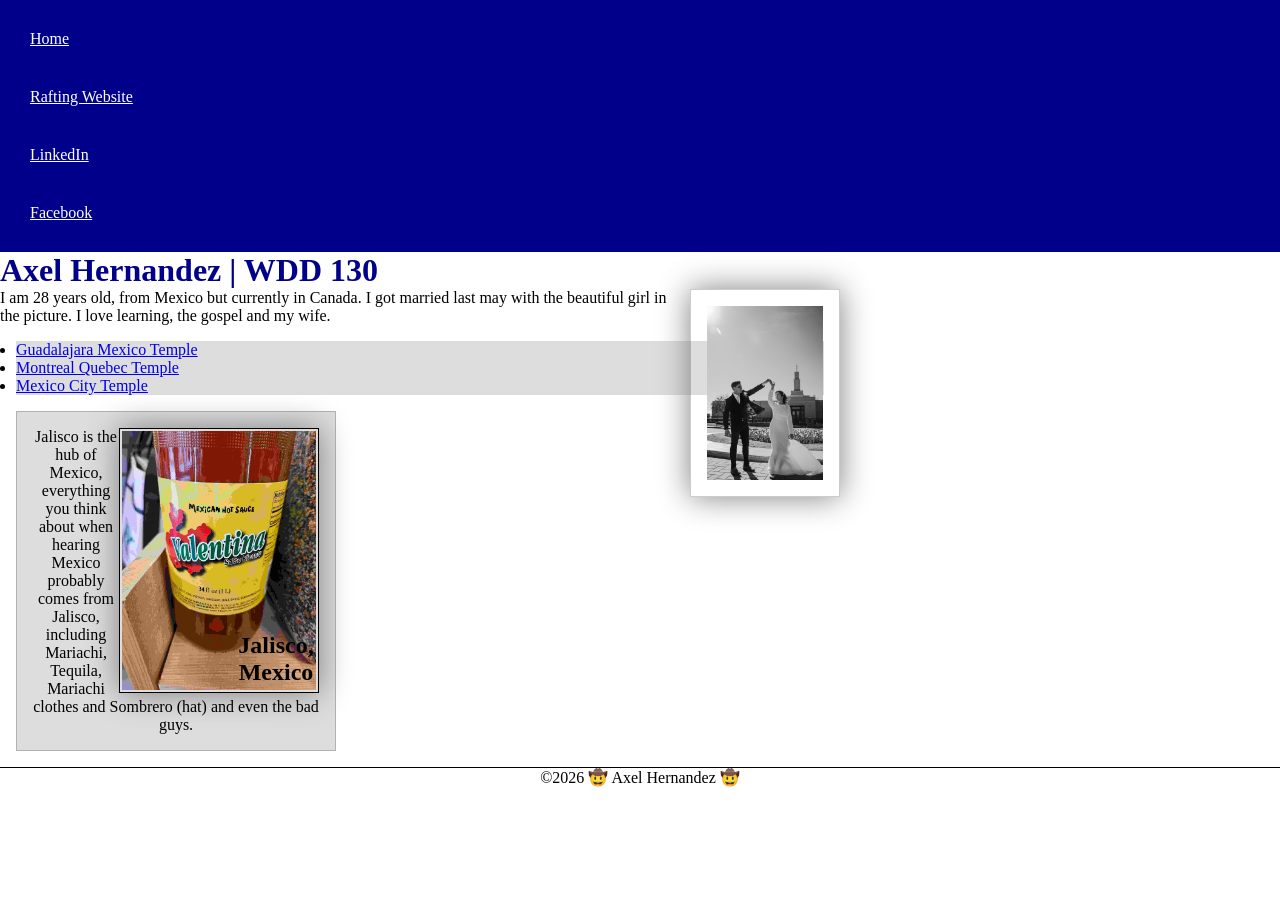
<file: index.html>
<!-- 12 November 2026 -->
<!DOCTYPE html>
<html lang="en">

<head>
    <meta charset="UTF-8">
    <meta name="viewport" content="width=device-width, initial-scale=1.0">
    <meta name="description" content="This is Axel Hernandez page for WDD130 course. This page is intented to learn web development">
    <meta name="author" content="Axel Hernandez">
    <title>Axel Hernandez | WDD 130</title>
    <link rel="stylesheet" href="styles/styles.css">
</head>
<body>
    <header>
        <nav>
            <a href="#">Home</a>
            <a href="wwr/">Rafting Website</a>
            <a href="https://www.linkedin.com/in/axel-hernandez-2443941b7/">LinkedIn</a>
            <a href="https://www.facebook.com/axeladan">Facebook</a>
        </nav>
    </header>
    <main>
        <h1>Axel Hernandez | WDD 130</h1>
        <img src="images/profile.jpg" alt="Axel Hernandez and his wife" width="200">
        <p>I am 28 years old, from Mexico but currently in Canada. I got married last may with the beautiful girl in the picture. I love learning, the gospel and my wife. </p>
        <ul class="box">
            <li><a href="https://content.churchofjesuschrist.org/templesldsorg/bc/Temples/photo-galleries/guadalajara-mexico/1280x800/guadalajara-mexico-temple-1368114-wallpaper.jpg"
                target="_blank">Guadalajara Mexico Temple</a></li>
            <li><a href="https://content.churchofjesuschrist.org/templesldsorg/bc/Temples/photo-galleries/montreal-quebec/1280x800/montreal-quebec-temple-lighted-1169263-wallpaper.jpg"
                target="_blank">Montreal Quebec Temple</a></li>
            <li><a href="https://content.churchofjesuschrist.org/templesldsorg/bc/Temples/photo-galleries/mexico-city-mexico/1280x800/mexico-city-temple-lds-728708-wallpaper.jpg"
                target="_blank">Mexico City Temple</a></li>
        </ul>
    </main>
    <aside class="box"><h2>Jalisco, Mexico</h2>
    <img src="images/valentina.jpeg" alt="Valentina Sauce">
    <p>Jalisco is the hub of Mexico, everything you think about when hearing Mexico probably comes from Jalisco, including Mariachi, Tequila, Mariachi clothes and Sombrero (hat) and even the bad guys. </p>
    </aside>
    <footer>
        <p>©2026 🤠 Axel Hernandez 🤠 </p>
    </footer>
</body>

</html>
</file>
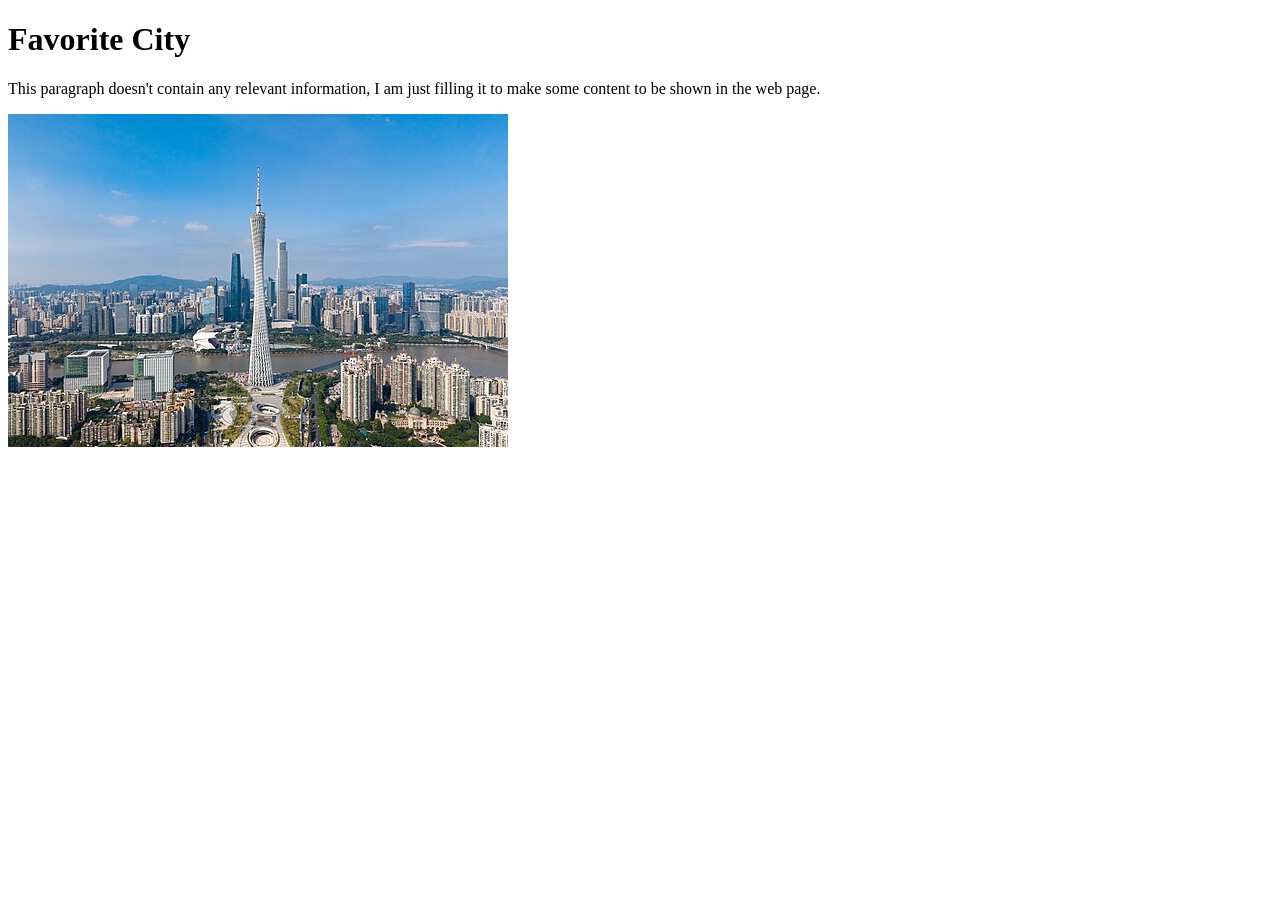
<file: week01/favorite-city.html>
<!DOCTYPE html>
<html lang="en">
<head>
    <meta charset="UTF-8">
    <meta name="viewport" content="width=, initial-scale=1.0">
    <title>Document</title>
</head>
<body>
    <h1>Favorite City</h1>
<p>This paragraph doesn't contain any relevant information, I am just filling it to make some content to be shown
    in the web page. 
</p>
<img src="images/favorite-city.jpg" alt="Canton tower in Guangzhou">
</body>
</html>
</file>
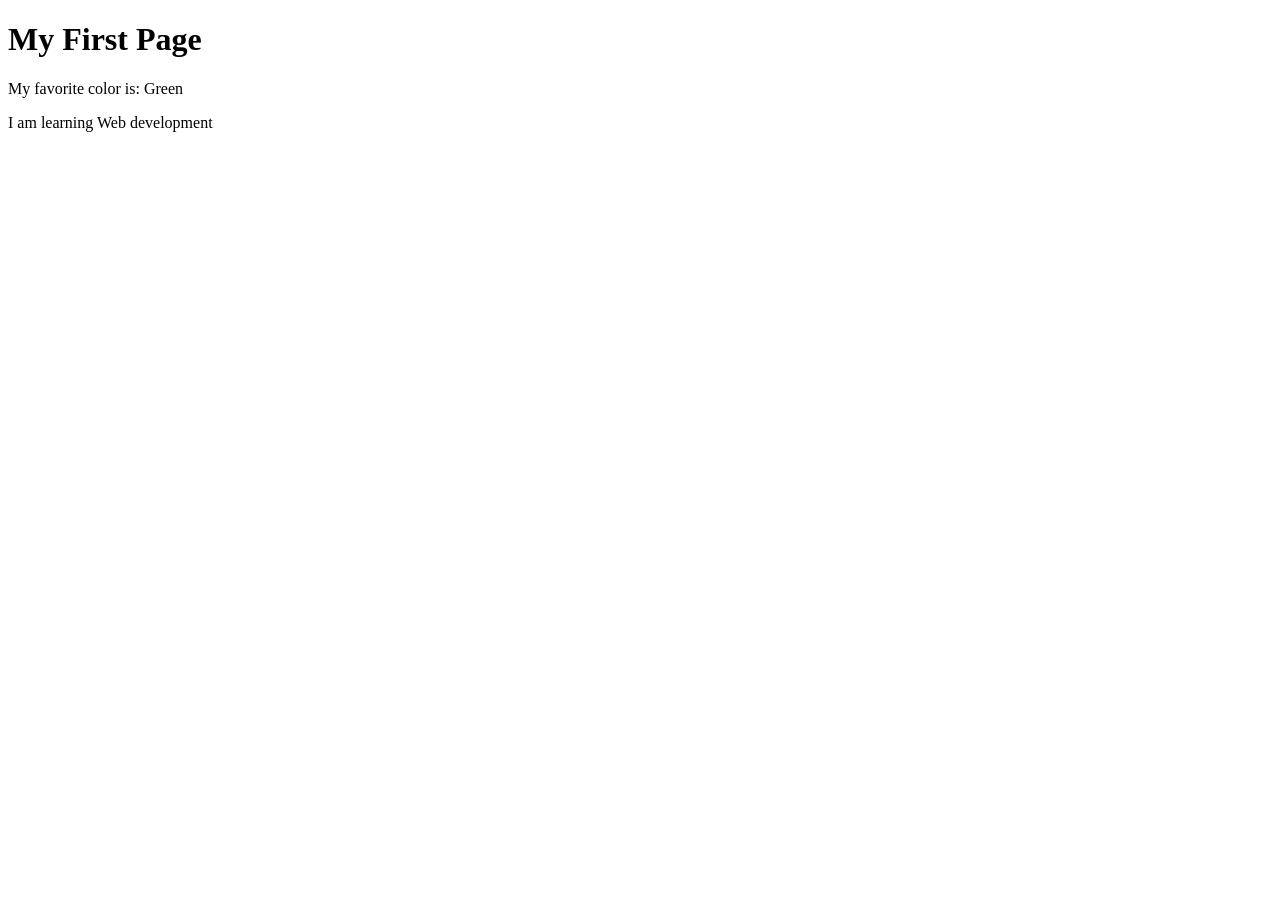
<file: week01/first-page.html>
<!DOCTYPE html>
<html lang="en">

<head>
    <meta charset="UTF-8">
    <meta name="viewport" content="width=device-width, initial-scale=1.0">
    <title>My First Page</title>
</head>

<body>
    <h1>My First Page</h1>
    <p>My favorite color is: Green </p>
    <p>I am learning Web development</p>
</body>

</html>
</file>
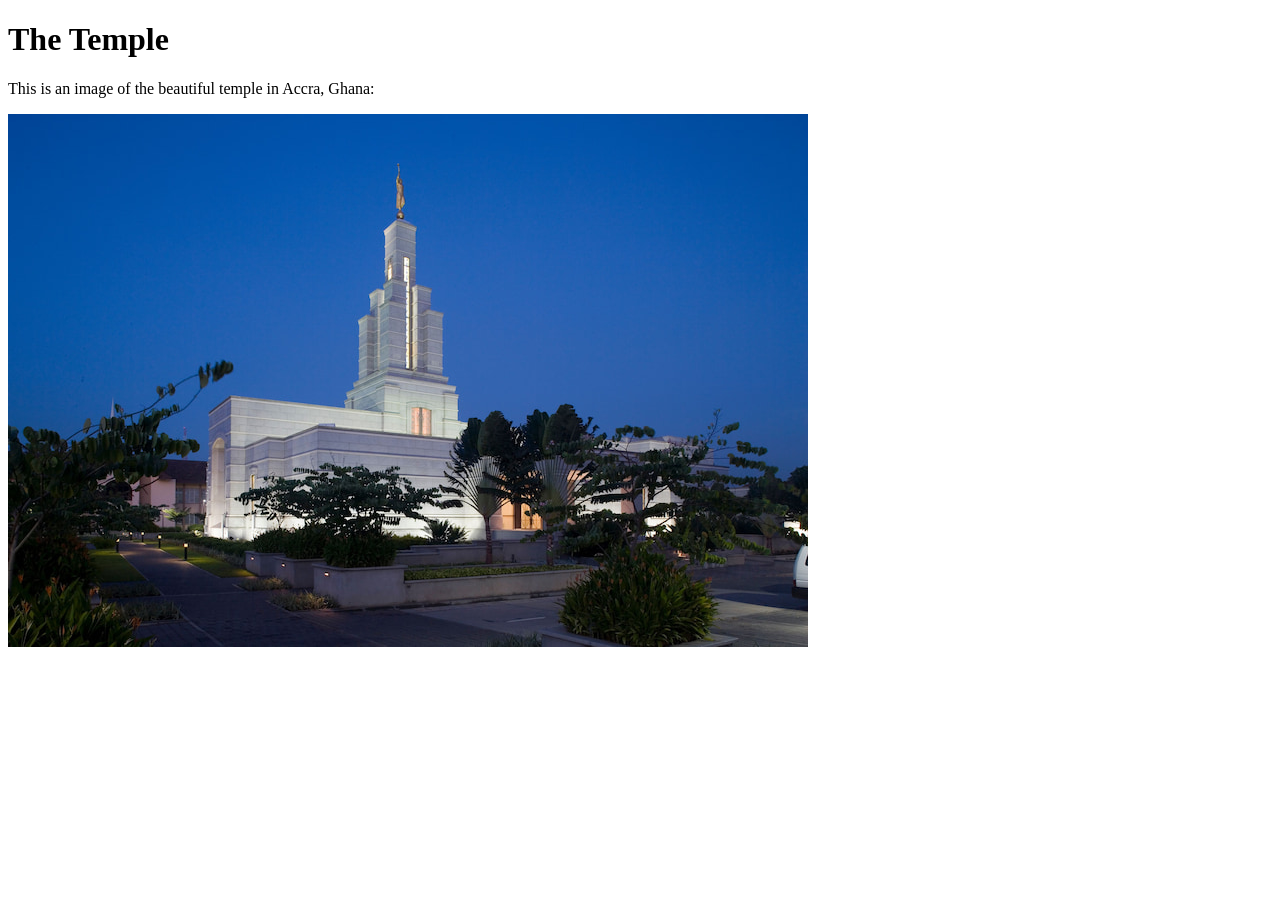
<file: week01/images-solution.html>
<!DOCTYPE html>
<html lang="en">

<head>
    <meta charset="UTF-8">
    <meta name="viewport" content="width=device-width, initial-scale=1.0">
    <title>Temple Image</title>
</head>

<body>
    <h1>The Temple</h1>
    <p>This is an image of the beautiful temple in Accra, Ghana:</p>
    <img src="images/temple-small.jpg" alt="The Accra Ghana Temple">

</body>

</html>
</file>
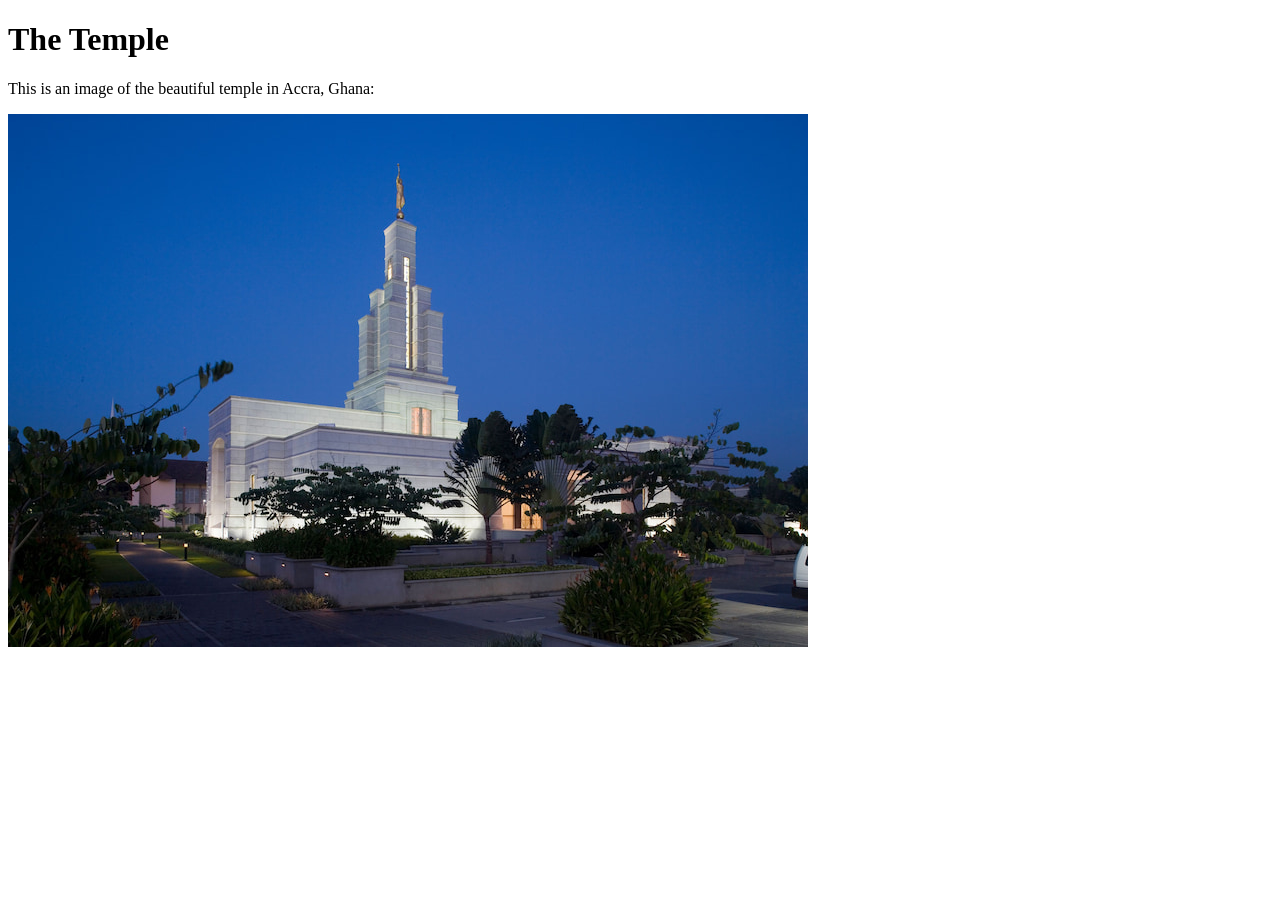
<file: week01/images.html>
<!DOCTYPE html>
<html lang="en">

<head>
    <meta charset="UTF-8">
    <meta name="viewport" content="width=device-width, initial-scale=1.0">
    <title>Temple Image</title>
</head>

<body>
    <h1>The Temple</h1>
    <p>This is an image of the beautiful temple in Accra, Ghana:</p>
    <img src="images/temple-small.jpg" alt="The Accra Ghana Temple" width="800" height="533">

</body>

</html>
</file>
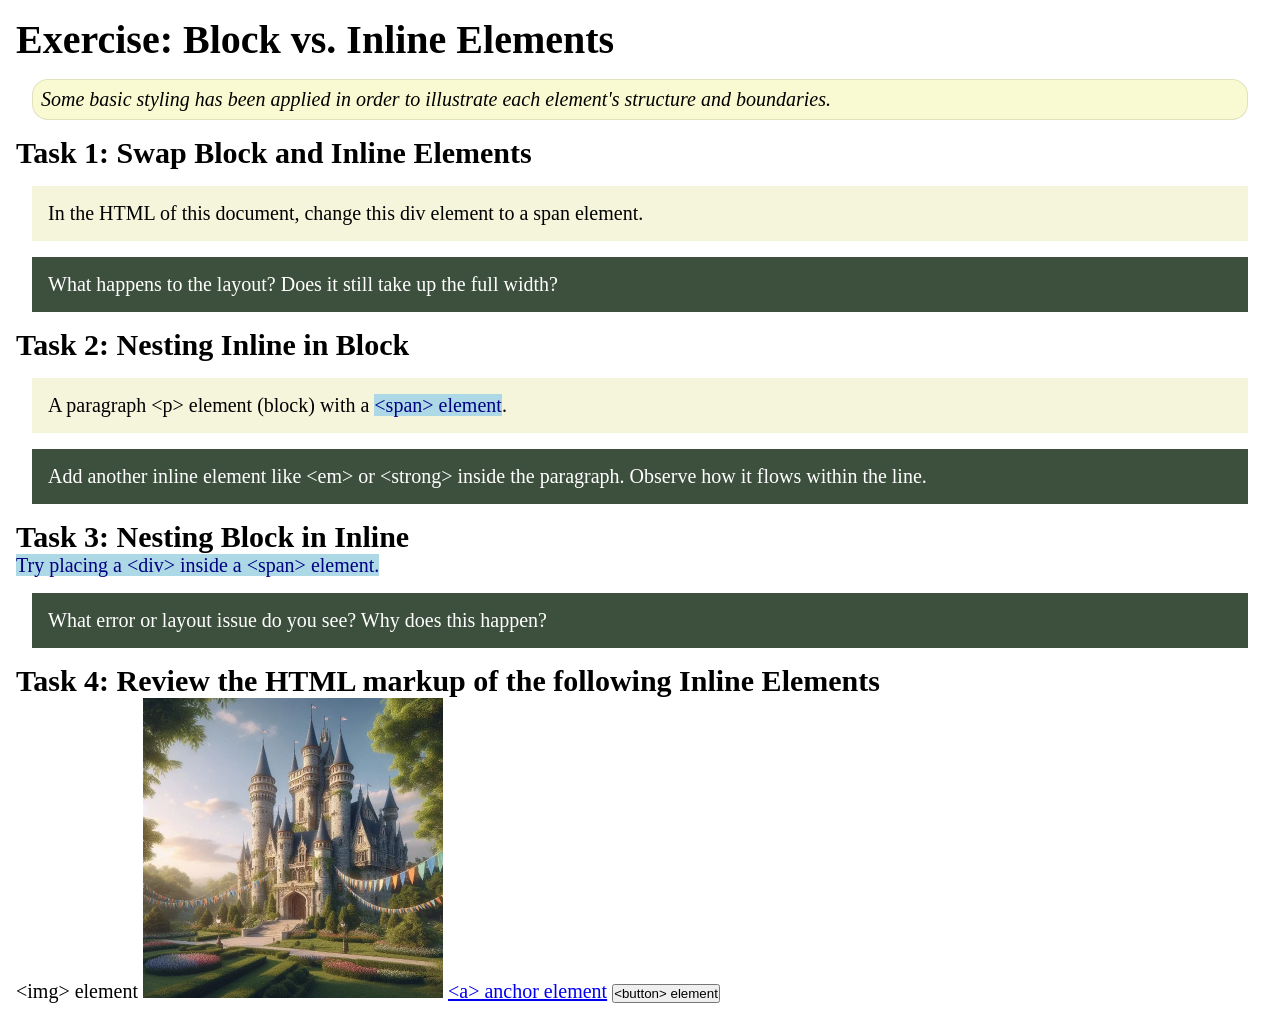
<file: week02/block-vs-inline.html>
<!DOCTYPE html>
<html lang="en">

<head>
    <meta charset="UTF-8">
    <meta name="viewport" content="width=device-width, initial-scale=1.0">
    <title>Exercise: Block vs. Inline Elements</title>
    <link rel="stylesheet" href="styles/block-vs-inline.css">
</head>

<body>
    <main>
        <h1>Exercise: Block vs. Inline Elements</h1>
        <p class="note">Some basic styling has been applied in order to illustrate each element's structure and boundaries.</p>

        <h2>Task 1: Swap Block and Inline Elements</h2>
        <div>In the HTML of this document, change this div element to a span element.</div>

        <p class="question">What happens to the layout? Does it still take up the full width?</p>

        <h2>Task 2: Nesting Inline in Block</h2>
        <p>A paragraph &lt;p&gt; element (block) with a <span>&lt;span&gt; element</span>.</p>
        <p class="question">Add another inline element like &lt;em&gt; or &lt;strong&gt; inside the paragraph. Observe how it flows within the line.</p>

        <h2>Task 3: Nesting Block in Inline</h2>
        <span>Try placing a &lt;div&gt; inside a &lt;span&gt; element.</span>
        <p class="question">What error or layout issue do you see? Why does this happen?</p>

        <h2>Task 4: Review the HTML markup of the following Inline Elements</h2>
        &lt;img&gt; element
        <img src="images/castle.webp" alt="placeholder image (images are inline)" width="300" height="300">
        <a href="https://churchofjesuschrist.org">&lt;a&gt; anchor element</a>
        <button type="button">&lt;button&gt; element</button>
    </main>
</body>

</html>
</file>
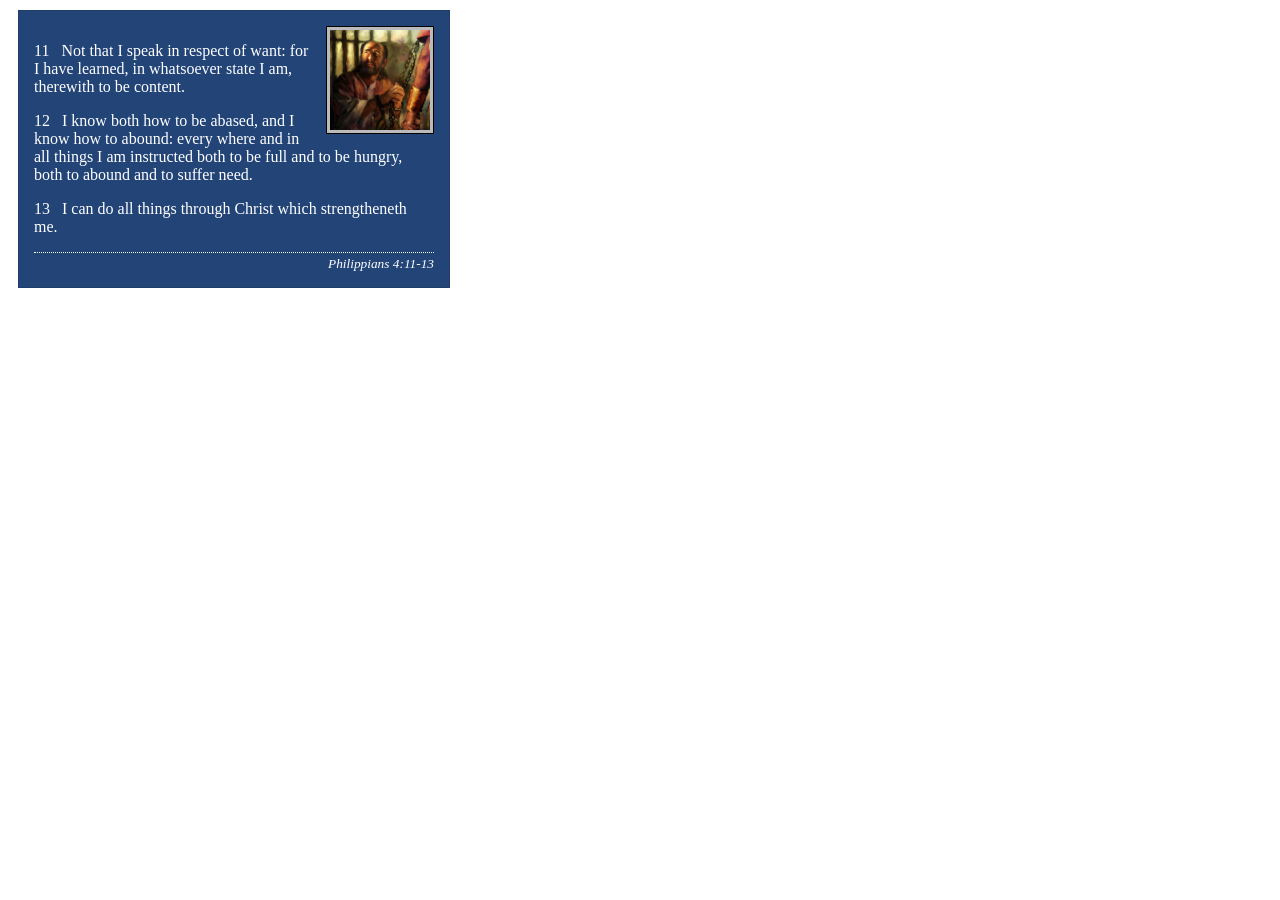
<file: week02/box-model-solution.html>
<!DOCTYPE html>
<html lang="en">

<head>
    <meta charset="UTF-8">
    <meta name="viewport" content="width=device-width, initial-scale=1.0">
    <title>Box Model Activity</title>
    <link rel="stylesheet" href="styles/box-model-solution.css">
</head>

<body>
    <main>
        <div class="callout">
            <img src="images/apostle-paul-imprisoned.webp" alt="Paul the Apostle - Imprisoned in Rome" width="200" height="200">
            <blockquote>
                <p>11 &nbsp; Not that I speak in respect of want: for I have learned, in whatsoever state I am, therewith to be content.</p>
                <p>12 &nbsp; I know both how to be abased, and I know how to abound: every where and in all things I am instructed both to be full and to be hungry, both to abound and to suffer need.</p>
                <p>13 &nbsp; I can do all things through Christ which strengtheneth me.</p>
            </blockquote>
            <cite>Philippians 4:11-13</cite>
        </div>
    </main>
</body>

</html>
</file>
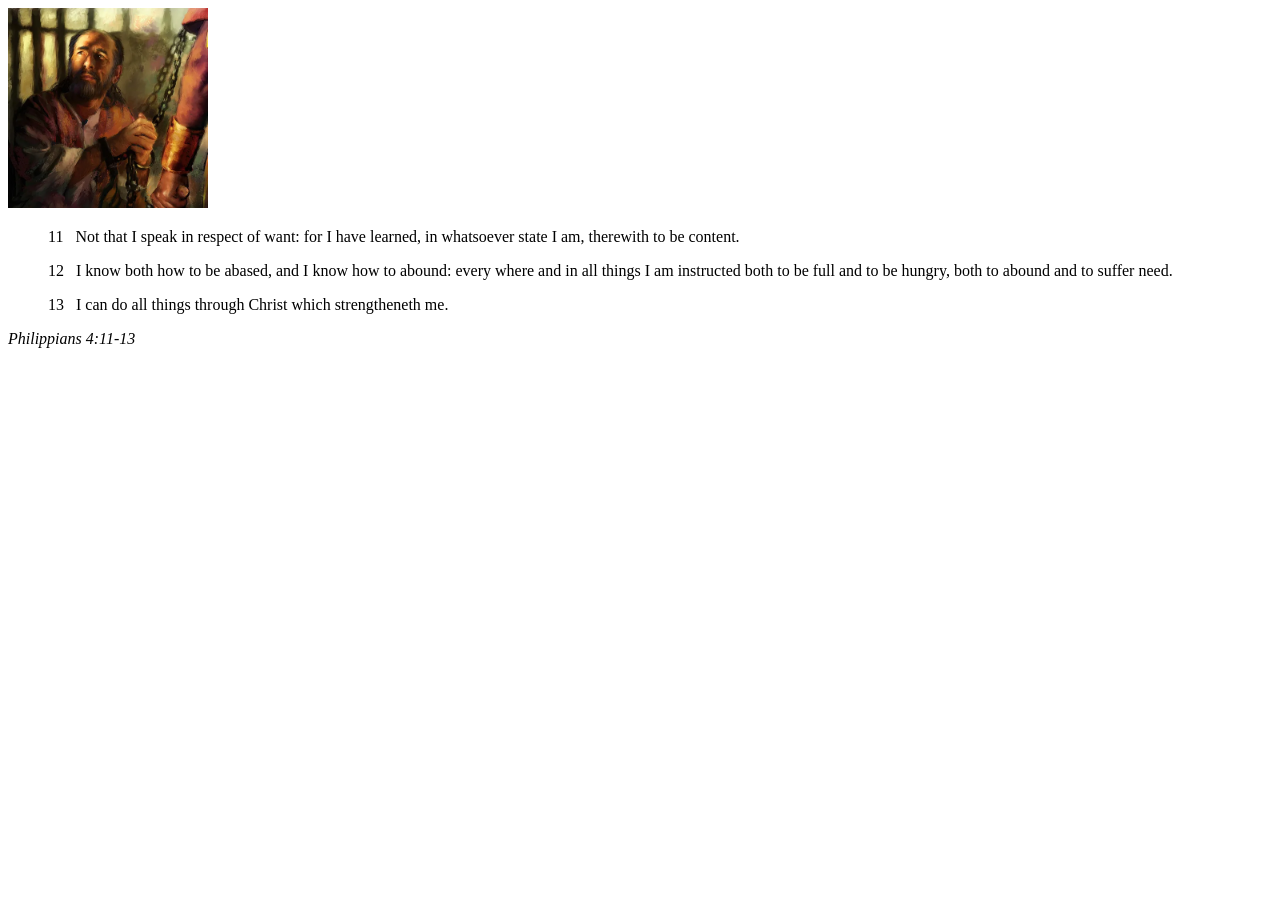
<file: week02/box-model.html>
<!DOCTYPE html>
<html lang="en">

<head>
    <meta charset="UTF-8">
    <meta name="viewport" content="width=device-width, initial-scale=1.0">
    <title>Box Model Activity</title>
</head>

<body>
    <main>
        <div class="callout">
            <img src="images/apostle-paul-imprisoned.webp" alt="Paul the Apostle - Imprisoned in Rome" width="200" height="200">
            <blockquote>
                <p>11 &nbsp; Not that I speak in respect of want: for I have learned, in whatsoever state I am, therewith to be content.</p>
                <p>12 &nbsp; I know both how to be abased, and I know how to abound: every where and in all things I am instructed both to be full and to be hungry, both to abound and to suffer need.</p>
                <p>13 &nbsp; I can do all things through Christ which strengtheneth me.</p>
            </blockquote>
            <cite>Philippians 4:11-13</cite>
        </div>
    </main>
</body>

</html>
</file>
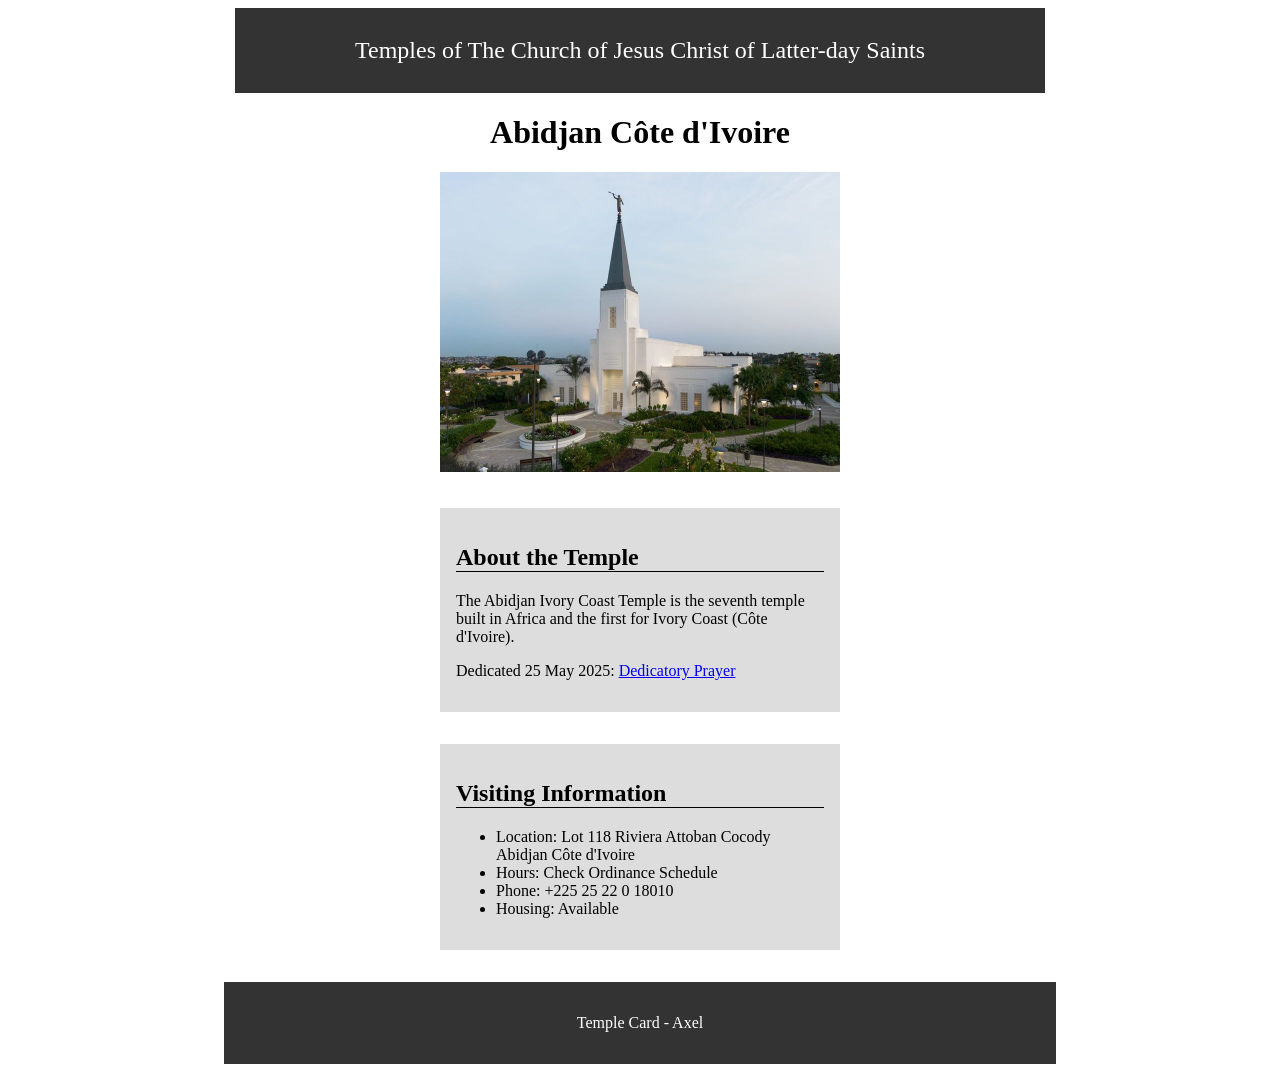
<file: week02/temple.html>
<!DOCTYPE html>
<html lang="en">

<head>
    <meta charset="UTF-8">
    <meta name="viewport" content="width=device-width, initial-scale=1.0">
    <title>Temple Card - Abidjan Côte d'Ivoire</title>
    <link rel="stylesheet" href="styles/temple.css">
</head>

<body>
    <header>
        <p>Temples of The Church of Jesus Christ of Latter-day Saints</p>
    </header>
    <main>
        <h1>Abidjan Côte d'Ivoire</h1>
        <picture>
            <img src="images/abidjan-ivory-coast.jpeg" alt="Abidjan Côte d'Ivoire Temple">
        </picture>
        <section>
            <h2>About the Temple</h2>
            <p>The Abidjan Ivory Coast Temple is the seventh temple built in Africa and the first for Ivory Coast (Côte d'Ivoire).</p>
            <p>Dedicated 25 May 2025: <a href="https://www.churchofjesuschrist.org/temples/dedicatory-prayer/abidjan-ivory-coast-temple/2025-05-25?lang=eng" target="_blank" rel="noopener noreferrer">Dedicatory Prayer</a></p>
        </section>
        <section>
            <h2>Visiting Information</h2>
            <ul>
                <li>Location: Lot 118 Riviera Attoban Cocody Abidjan Côte d'Ivoire</li>
                <li>Hours: Check Ordinance Schedule</li>
                <li>Phone: +225 25 22 0 18010</li>
                <li>Housing: Available</li>
            </ul>
        </section>
    </main>
    <footer>
        <p>Temple Card  -  Axel</p>
    </footer>
</body>

</html>
</file>
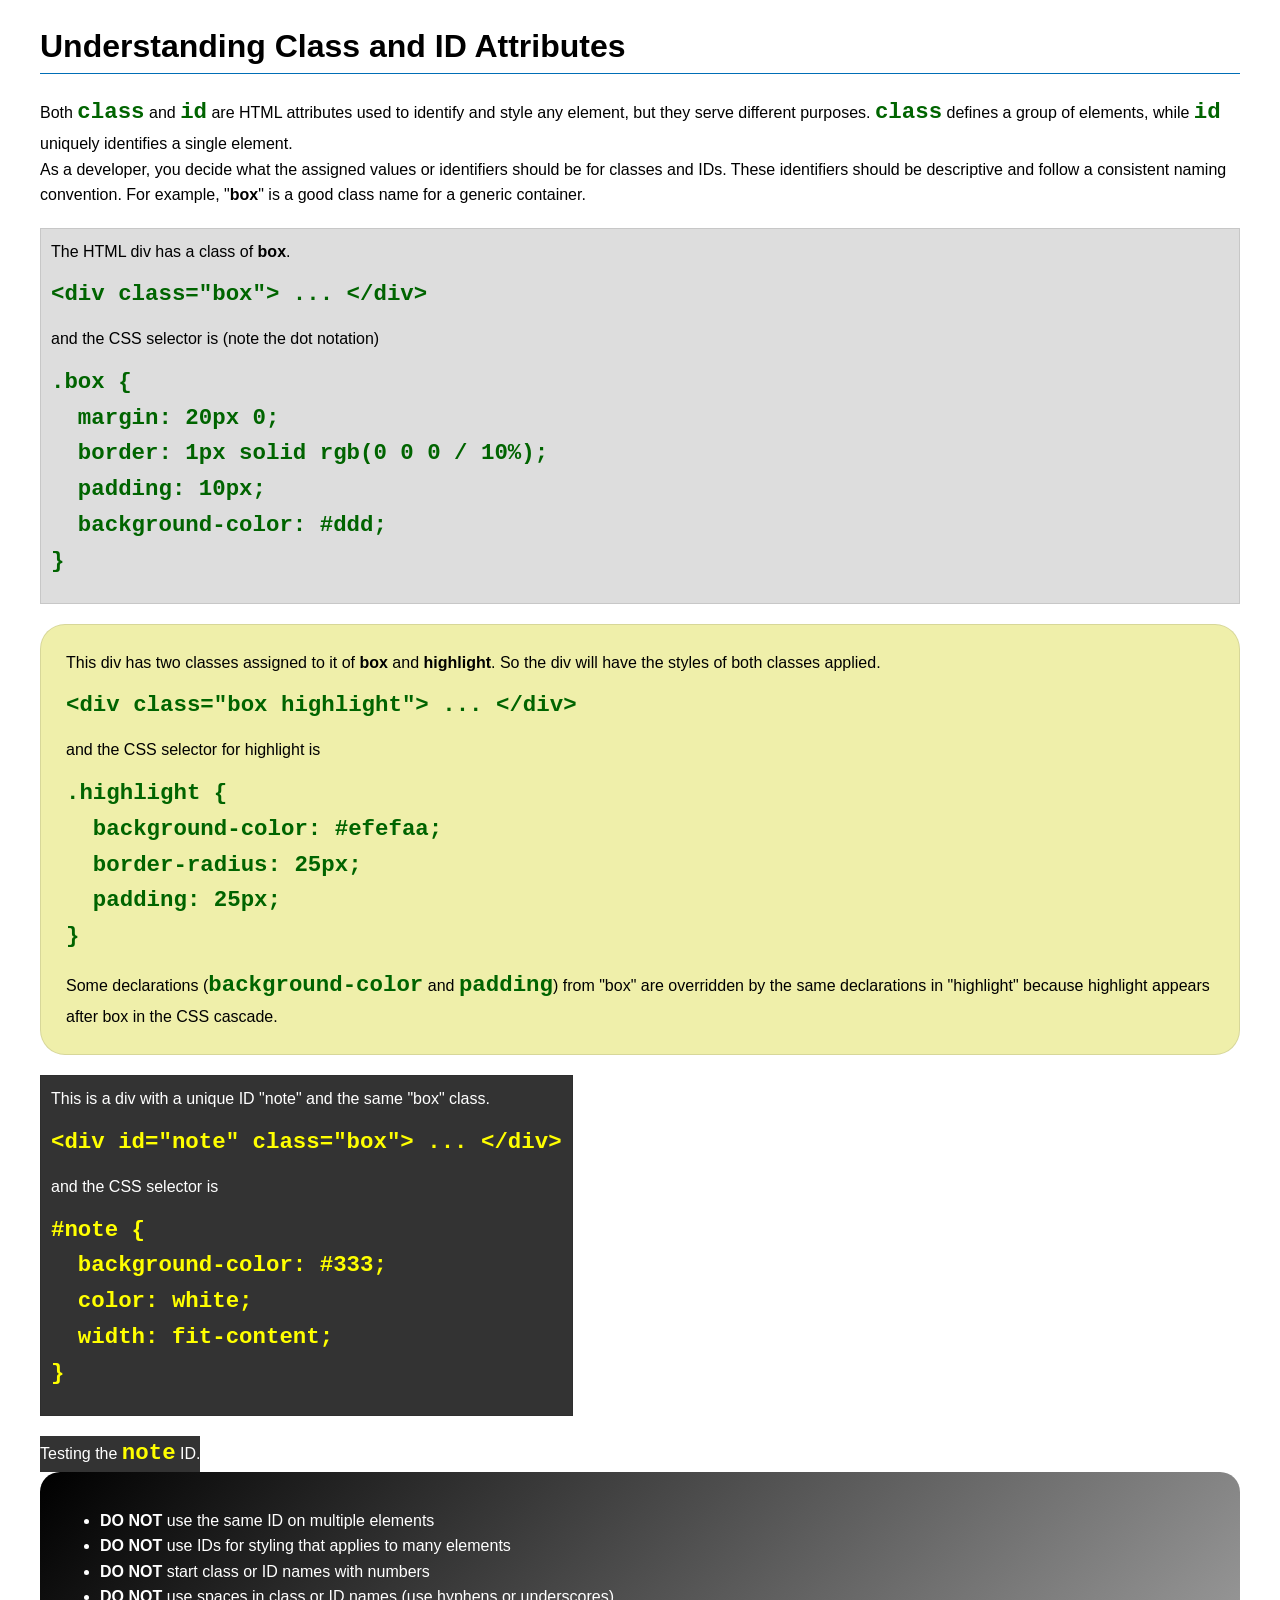
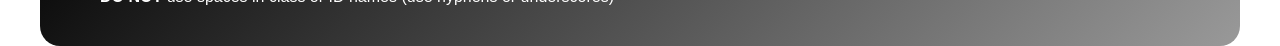
<file: week03/class-and-id.html>
<!DOCTYPE html>
<html lang="en">

<head>
    <meta charset="UTF-8">
    <meta name="viewport" content="width=device-width, initial-scale=1.0">
    <title>Class vs ID Attributes</title>
    <link rel="stylesheet" href="styles/class-and-id.css">
</head>

<body>
    <h1>Understanding Class and ID Attributes</h1>
    <p>Both <code>class</code> and <code>id</code> are HTML attributes used to identify and style any element, but they serve different purposes. <code>class</code> defines a group of elements, while <code>id</code> uniquely identifies a single element.</p>
    <p>As a developer, you decide what the assigned values or identifiers should be for classes and IDs. These identifiers should be descriptive and follow a consistent naming convention. For example, "<strong>box</strong>" is a good class name for a generic container.</p>
    <div class="box">
        <p>The HTML div has a class of <strong>box</strong>.</p>
        <pre><code class="html">&lt;div class="box"&gt; ... &lt;/div&gt;</code></pre>
        and the CSS selector is (note the dot notation)
        <pre><code class="css">.box {
  margin: 20px 0;
  border: 1px solid rgb(0 0 0 / 10%);
  padding: 10px;
  background-color: #ddd; 
}</code></pre>
    </div>

    <div class="box highlight">
        <p>This div has two classes assigned to it of <strong>box</strong> and <strong>highlight</strong>. So the div will have the styles of both classes applied.</p>
        <pre><code class="html">&lt;div class="box highlight"&gt; ... &lt;/div&gt;</code></pre>
        and the CSS selector for highlight is
        <pre><code class="css">.highlight {
  background-color: #efefaa;
  border-radius: 25px;
  padding: 25px;
}</code></pre>
        <p>Some declarations (<code>background-color</code> and <code>padding</code>) from "box" are overridden by the same declarations in "highlight" because highlight appears after box in the CSS cascade.</p>
    </div>

    <div id="note" class="box">
        <p>This is a div with a unique ID "note" and the same "box" class.</p>
        <pre><code class="html">&lt;div id="note" class="box"&gt; ... &lt;/div&gt;</code></pre>
        and the CSS selector is
        <pre><code class="css">#note {
  background-color: #333;
  color: white;
  width: fit-content;
}</code></pre>
    </div>

    <div id="note">
        <p>Testing the <code>note</code> ID.</p>
    </div>

    <section id="best-practice">
        <ul>
            <li><strong>DO NOT</strong> use the same ID on multiple elements</li>
            <li><strong>DO NOT</strong> use IDs for styling that applies to many elements</li>
            <li><strong>DO NOT</strong> start class or ID names with numbers</li>
            <li><strong>DO NOT</strong> use spaces in class or ID names (use hyphens or underscores)</li>
        </ul>
    </section>

</body>

</html>
</file>
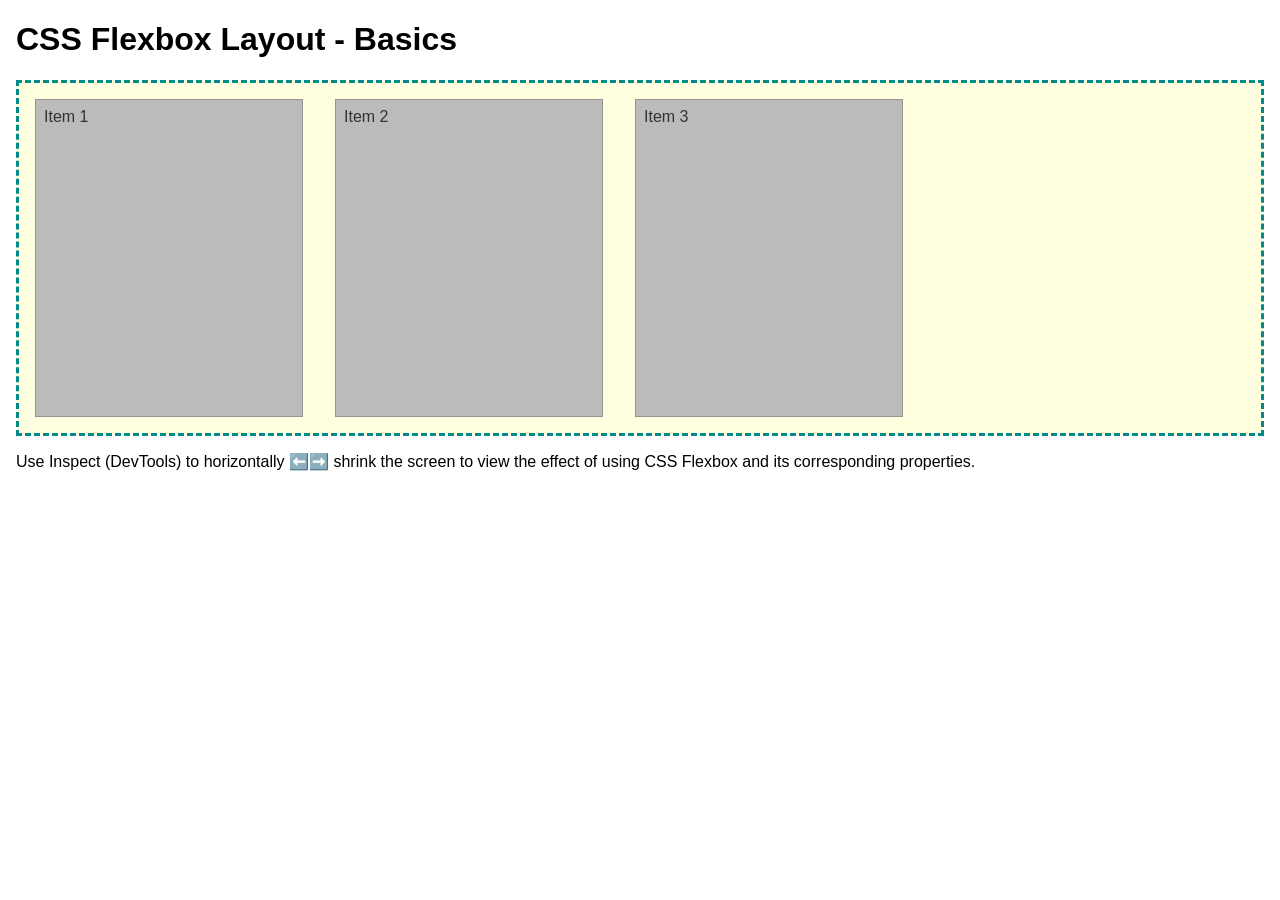
<file: week04/flexbox-layout.html>
<!DOCTYPE html>
<html lang="en">

<head>
    <meta charset="UTF-8">
    <meta name="viewport" content="width=device-width, initial-scale=1.0">
    <title>CSS Flexbox Layout - Basics</title>
    <link rel="stylesheet" href="styles/flexbox.css">
</head>

<body>
    <main>
        <h1>CSS Flexbox Layout - Basics</h1>
        <div class="flex-container">
            <div class="flex-item item1">Item 1</div>
            <div class="flex-item item2">Item 2</div>
            <div class="flex-item item3">Item 3</div>
        </div>
        <p>Use Inspect (DevTools) to horizontally ⬅️➡️ shrink the screen to view the effect of using CSS Flexbox and its corresponding properties.</p>
    </main>
</body>

</html>
</file>
<file: styles/styles.css>
*{
    margin: 0;
    padding: 0;
    box-sizing: border-box;
}
:root{
    
}
nav {
    background-color: rgb(0, 0, 139);
    padding: 10px;

}
nav a {
    color: white;
    display: block;
    padding: 20px;

}
h1 {
    color: rgb(0, 0, 139);
}
img {
    width: 150px; 
    height: auto;
    border: 1px solid black;
    padding: 2px;
    box-shadow: 0 0 30px gray;
    float: right;
    margin: 0 0 1rem 1 rem;
}
p {
    padding: 0px;
}
main{
    max-width: 840px;
}
aside{
    width: 20em;
    margin: 1rem;
    border: 1px solid rgb(0 0 0 / 0.2);
    padding: 1rem;
    background-color: #eee;
    color: #333;
    text-align: center;
    position: relative;
}
aside img{
    width: 200px;
    height: auto;
}
aside h2 {
    position: absolute;
    top: 220px;
    left: 200px;
}

main img{
    width: 150px;
    height: auto;
    border: 1px solid rgb(0 0 0 / 0.2);
    padding: 1rem;
    box-shadow: #000;
    float: right;
}

footer{
    margin-top: 15px; 
    border-top: 1px solid #000;
    text-align: center;
}

/*Class selectors*/
.box{
    margin: 1rem;
    border: 1px solid rgb(0, 0, 0/ 10%);
    background-color: #ddd;
    color: #000;
}
</file>
<file: week02/styles/block-vs-inline.css>
* {
    margin: 0;
    padding: 0;
}

body {
    font-size: 20px;
    margin: 1rem;
}

p,
div {
    background-color: beige;
    margin: 1rem;
    padding: 1rem;
}

span {
    color: navy;
    background-color: lightblue;
}

code {
    margin: 0;
    padding: 0;
    color: green;
    font-size: 1.2rem;
}

.note {
    font-style: italic;
    background-color: lightgoldenrodyellow;
    border-radius: 1rem;
    border: 1px solid rgb(0 0 0 / 10%);
    margin: 1rem;
    padding: .5rem;
}

.question {
    background-color: #3d503d;
    color: #fff;
}
</file>
<file: week02/styles/box-model-solution.css>
.callout {
    max-width: 400px;
    margin: 10px;
    border: 1px solid rgb(0 0 0 / 10%);
    padding: 15px;
    background-color: #247;
    color: #fff;
}

.callout img {
    float: right;
    margin: 0 0 10px 15px;
    border: 1px solid #000;
    padding: 3px;
    background-color: #bbb;
    width: 100px;
    height: auto;
}

blockquote {
    margin: 0;
}

cite {
    display: block;
    border-top: 1px dotted #fff;
    padding-top: 3px;
    text-align: right;
    font-size: smaller;
}
</file>
<file: week02/styles/temple.css>
/*just so I can update the code*/
{
    Box-sizing: border-box;
}

img {
    width: 100%;
    height: auto;
}
header,
main,
footer{
    max-width: 800px;
    margin: 0 auto;
} 

header{
background-color: #333333;
color: white;
padding: .20em;
text-align: center;
font-size: 1.5rem;
}
main{
width: 400px;
margin: 0 auto;
}

h1{
text-align: center;
}

section {
margin: 2em 0;
background-color: #DDDDDD;
padding: 1rem;

}
section h2 {
    text-align: left;
    border-bottom: solid #000 1px;
}

footer{
    background-color: #333333;
    color: white;
    padding: 1em;
    text-align: center;
}
</file>
<file: week03/styles/class-and-id.css>
body {
    font-family: Arial, sans-serif;
    line-height: 1.6;
    margin: 0;
    padding: 0 40px;
}

h1 {
    border-bottom: 1px solid rgb(0 110 182);
    padding-bottom: 0;
}

p {
    margin: 0;
}

code {
    color: darkgreen;
    font-weight: 700;
    font-size: 1.4rem;
}

/* Class examples - can be reused */
.box {
    margin: 20px 0;
    border: 1px solid rgb(0 0 0 / 10%);
    padding: 10px;
    background-color: #ddd;
    /* this is shorthand for #dddddd */
}

.highlight {
    background-color: #efefaa;
    border-radius: 25px;
    padding: 25px;
}

/* ID examples - should be unique */

#note {
    background-color: #333;
    color: white;
    width: fit-content;
}

#note code {
    color: yellow;
}

#best-practice {
    background: linear-gradient(135deg, #000 0%, #999 100%);
    color: white;
    border-radius: 20px;
    padding: 20px;
}
</file>
<file: week04/styles/flexbox.css>
body {
    font-family: Helvetica, Arial, sans-serif;
    margin: 1rem;
}

.flex-container {
    border: 3px dashed darkcyan;
    background-color: lightyellow;
    display: flex;
    flex-wrap: wrap;
}

.flex-item {
    width: 250px;
    margin: 1rem;
    border: 1px solid rgb(0 0 0 / 20%);
    padding: 0.5rem;
    background-color: #bbb;
    color: #333;
}

.item1 {
    min-height: 100px;
}

.item2 {
    min-height: 200px;
}

.item3 {
    min-height: 300px;
}
</file>
